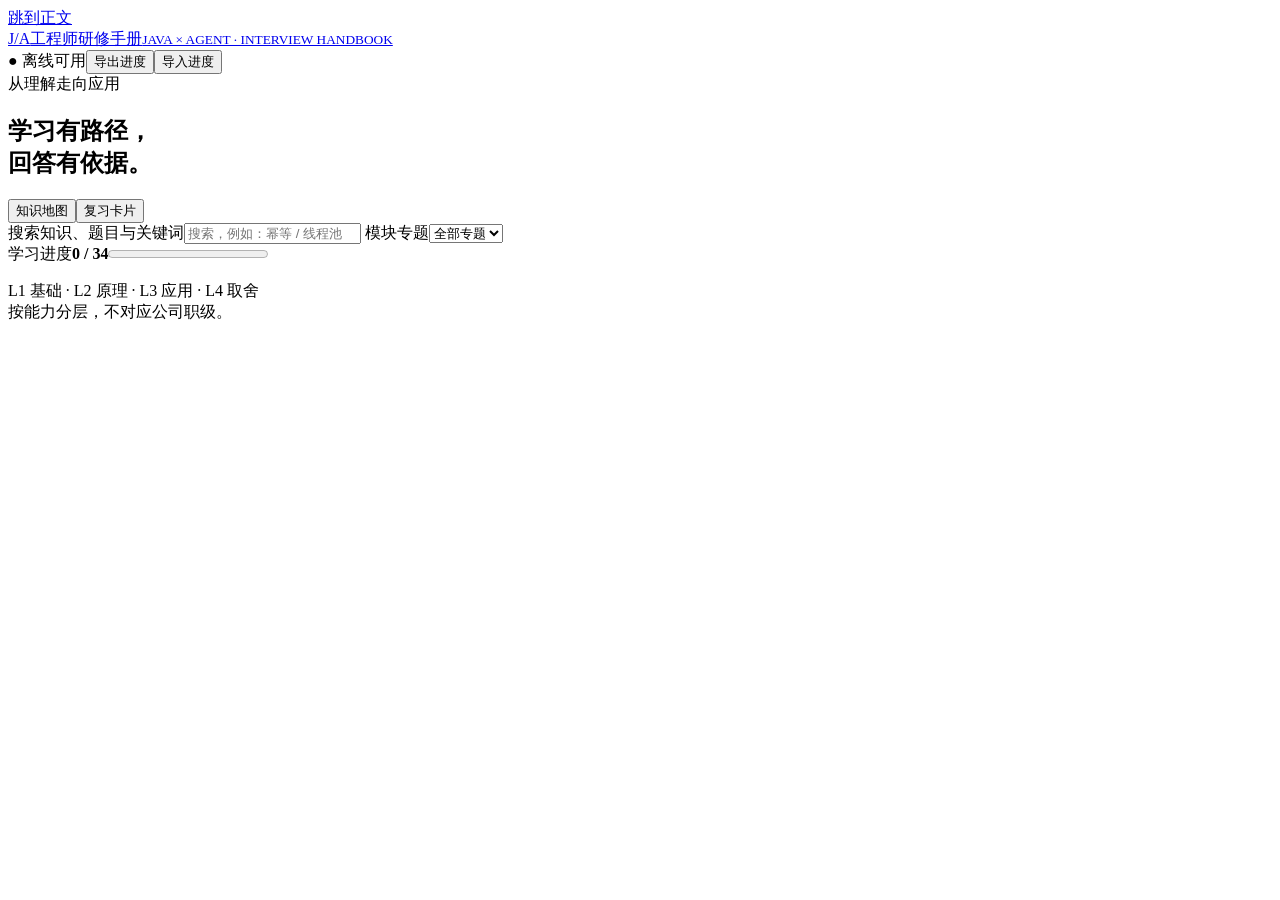
<file: web/template.html>
<!doctype html>
<html lang="zh-CN">
<head>
<meta charset="UTF-8"><meta name="viewport" content="width=device-width,initial-scale=1">
<title>Java × Agent · 资深工程师面试研修手册</title>
<meta name="description" content="面向十年开发经验的分层知识体系、面试追问、工程实验与复习工具。离线可用。">
<link rel="icon" href="data:,">
<style>__STYLE__</style>
</head>
<body>
<a class="skip" href="#main">跳到正文</a>
<header class="topbar"><a class="brand" href="#guide/00-start.md"><span class="brand-mark">J/A</span><span>工程师研修手册<small>JAVA × AGENT · INTERVIEW HANDBOOK</small></span></a><div class="top-actions"><span class="offline">● 离线可用</span><button id="export" class="quiet">导出进度</button><button id="import" class="quiet">导入进度</button><input type="file" id="import-file" accept="application/json,.json" hidden></div></header>
<div class="shell">
<aside class="sidebar" aria-label="学习导航">
<div class="side-kicker">从理解走向应用</div><h1 class="side-title">学习有路径，<br>回答有依据。</h1>
<div class="tabs" role="group" aria-label="视图"><button id="read-tab" class="active" aria-pressed="true">知识地图</button><button id="cards-tab" aria-pressed="false">复习卡片</button></div>
<label class="search-label" for="search">搜索知识、题目与关键词</label><input id="search" type="search" placeholder="搜索，例如：幂等 / 线程池" autocomplete="off">
<label class="search-label" for="group">模块专题</label><select id="group"><option value="">全部专题</option></select>
<div class="progress-summary"><span id="progress-label">学习进度</span><strong id="progress-count">0 / 34</strong><progress id="progress" max="34" value="0" aria-label="已通过模拟的核心章节"></progress></div>
<nav id="nav" aria-label="章节目录"></nav><p class="side-foot">L1 基础 · L2 原理 · L3 应用 · L4 取舍<br>按能力分层，不对应公司职级。</p>
</aside>
<main id="main" tabindex="-1"><div id="notice" role="status" aria-live="polite"></div><div id="view"></div></main>
</div>
<dialog id="diagram-dialog" aria-labelledby="diagram-title-label">
<div class="diagram-toolbar"><strong id="diagram-title-label"></strong><div class="diagram-buttons"><button id="diagram-fit" type="button">适应窗口</button><button id="diagram-out" type="button" aria-label="缩小">−</button><span id="diagram-scale">100%</span><button id="diagram-in" type="button" aria-label="放大">+</button><a id="diagram-download" class="diagram-download" download>下载 SVG</a><button id="diagram-close" type="button" aria-label="关闭图解">关闭</button></div></div><div id="diagram-stage"><img id="diagram-large" alt=""></div><p class="diagram-tip">图形可缩放；超出窗口时可滚动查看。按 Esc 关闭。</p>
</dialog>
<script>const DB = __PAYLOAD__;</script>
<script>__APP__</script>
</body></html>
</file>
